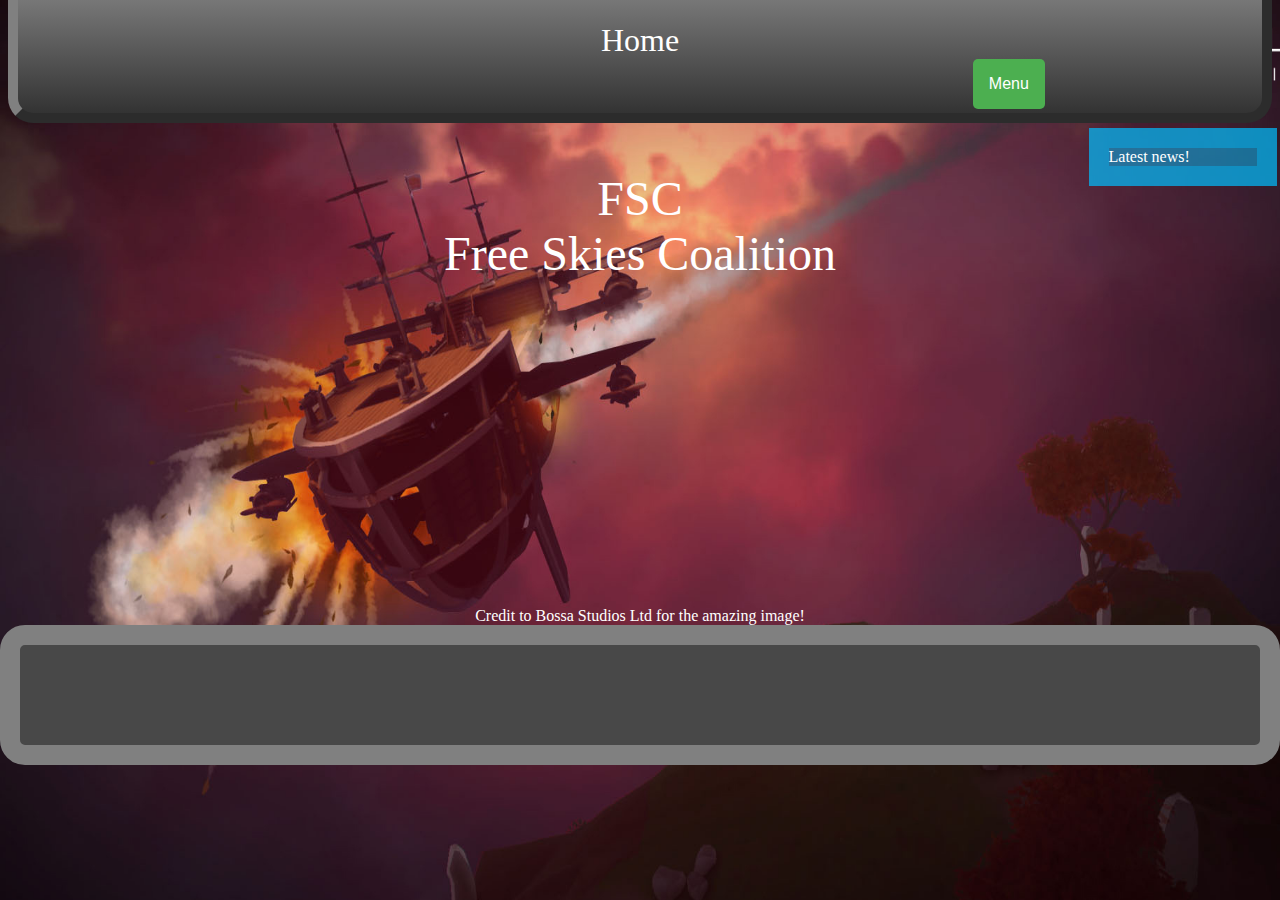
<file: index.html>
<!DOCTYPE html>
<html>
<head>
	<link rel="shortcut icon" href="favicon.ico" />
	<link rel = "stylesheet" href = "main.css">
	<title>Free Skies Coalition</title>
</head>
<body>

<div id="topbar">


<BR>
	Home
	
</div>

<div class="dropdown">
  <button class="dropbtn">Menu</button>
  <div class="dropdown-content">
    <a href="index.html">Home</a>
    <a href="http://w-a.github.io/nn">Worlds Adrift News Network</a>
    <a href="tickets.html">Submit a Ticket</a>
  </div>
</div>
<p id="titlemain">FSC<BR>Free Skies Coalition</p>






<table id="columns">
	<tr>
		<td id="C1">
		
		
		
		</td>
		
		<td id="C2">
		
		
		
		
		</td>
		<td id="C4">
		
		</td>
		<td id="C3">
		
		</td>
		
	</tr>
</table>








<div id="bodytxt">

Credit to Bossa Studios Ltd for the amazing image!

</div>
<div id="bottompage">

</div>
<table id="columns2">
	<tr>
		<td id="C1R2">
		
		
		
		</td>
		
		<td id="C2R2">
		
		
		
		
		</td>
		<td id="C4R2">
		
		</td>
		<td id="C3R2">
		
		<div id="C3txt">Latest news!<BR>
		</div>
		</td>
		
	</tr>
</table>
</body>
</html>
</file>
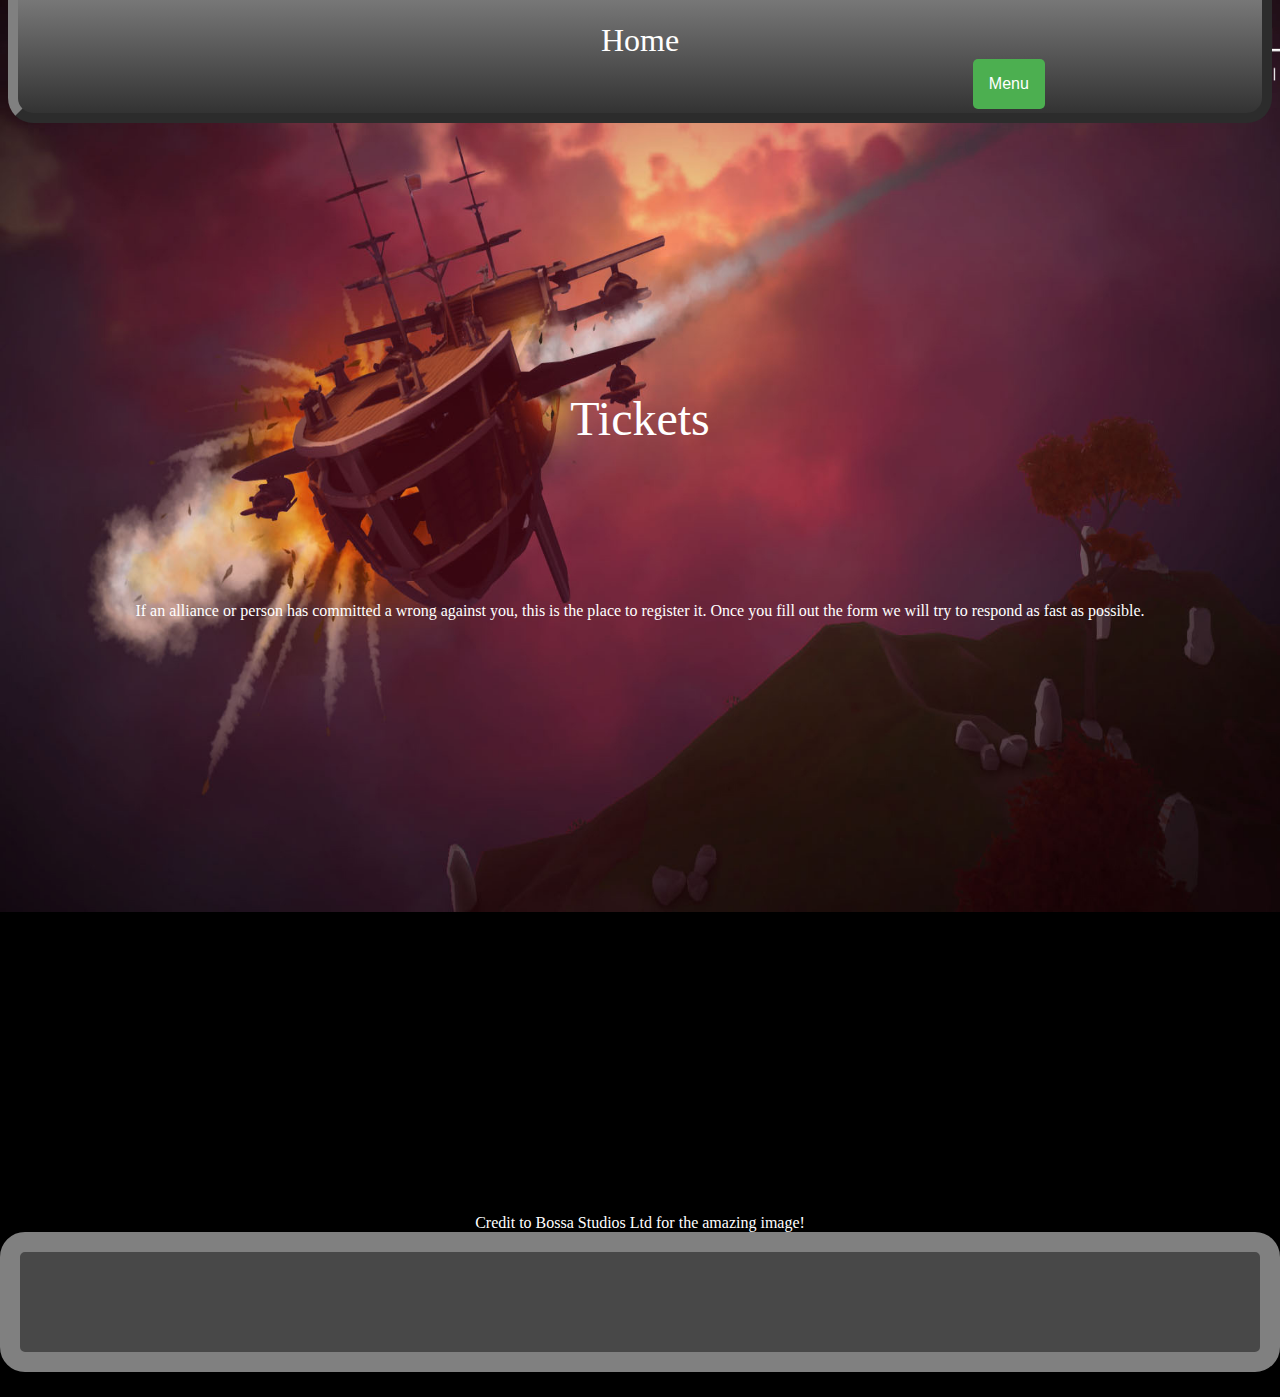
<file: tickets.html>
<!DOCTYPE html>
<html>
<head>
	<link rel="shortcut icon" href="favicon.ico" />
	<link rel = "stylesheet" href = "tickets.css">
	<title>Free Skies Coalition</title>
</head>
<body>

<div id="topbar">


<BR>
	Home
	
</div>

<div class="dropdown">
  <button class="dropbtn">Menu</button>
  <div class="dropdown-content">
    <a href="index.html">Home</a>
    <a href="http://w-a.github.io/nn">Worlds Adrift News Network</a>
    <a href="tickets.html">Submit a Ticket</a>
  </div>
</div>
<p id="titlemain"><BR><BR><BR><BR>Tickets</p>
<BR>
<BR>
<BR>
<BR>
<BR>
<BR>
<div id="body">
If an alliance or person has committed a wrong against you, this is the place to register it.
Once you fill out the form we will try to respond as fast as possible. 
<BR>
<BR>
<iframe src="https://docs.google.com/forms/d/e/1FAIpQLSdB--FefJVfJlP0NWYPWjDip17-ePx___sAuJKmAgeW5Noadw/viewform?embedded=true" width="760" height="500" frameborder="0" marginheight="0" marginwidth="0">Loading...</iframe>
<BR>
<BR>
<BR>
<BR>
<BR>








<div id="bodytxt">

Credit to Bossa Studios Ltd for the amazing image!

</div>
<div id="bottompage">

</div>

</body>
</html>
</file>
<file: main.css>
html {
	
	

}
body {
	
	
	background-image: url("WP10.jpg");
	
	background-size: 105% 57em;
    background-repeat: no-repeat;
    background-color: black;
	background-attachment: fixed;
	
	margin:0;
	color: white;
	
}




#topbar {
	margin-top:-25px;
	margin-left:8px;
	margin-right:8px;
	background:linear-gradient(#808080, #333333);
	height: 4em;
	text-align: center;
	font-size: 2em;
	border: 10px outset #808080;
    border-radius: 25px;
    color:white;
	
}
#ownerleft {
	margin-top:-18px;
	position: absolute;
    left: 0px;
	
}
#ownerright {
	margin-top:-18px;
	position: absolute;
    right: 0px;
	
}
#chasescene {
	margin-left:250px;
	border: 10px outset white;

}

#columns {
	margin-top:20em;
	width: 100%;
	
}

#titlemain {
	font-size:300%;
	text-align:center; 
	color:white;

}

#C1 {
	vertical-align: top;
	width: 12.5%;
	

}

#C2 {
	
	vertical-align: top;
	width: 75%;
	

}

#C3 {
	
	vertical-align: top;
	width: 12.5%;
	

}
#C4 {
	
	vertical-align: top;
	width: 0%;
	

}


#columns2 {
	margin-top:-40em;
	width: 100%;
	
}

#C1R2 {
	vertical-align: top;
	width: 25%;
	

}

#C2R2 {
	
	vertical-align: top;
	width: 50%;
	

}

#C3R2 {
   
	vertical-align: top;
	width: 15%;
	
	
	
}
#C4R2 {
   	
   	
	vertical-align: top;
	width: 10%;
	
	
	
}

#C3txt {
background: rgba(0,191,255,0.5);
border: 20px solid rgba(0,191,255,0.4);

}

#bodytxt {
	text-align:center;
	color:white;


}


.dropbtn {
	
    background-color: #4CAF50;
    color: white;
    padding: 16px;
    font-size: 16px;
    border: none;
    cursor: pointer;
    border-radius: 5px;
    
    
}


.dropdown {
    position: absolute;
    display: inline-block;
    margin-left:76%;
    margin-top:-5%;
    
}


.dropdown-content {
    display: none;
    position: absolute;
    background-color: #f9f9f9;
    min-width: 160px;
    box-shadow: 0px 8px 16px 0px rgba(0,0,0,0.2);
    
}


.dropdown-content a {
    color: black;
    padding: 12px 16px;
    text-decoration: none;
    display: block;
   
}


.dropdown-content a:hover {

background-color: #f1f1f1
}


.dropdown:hover .dropdown-content {
	
    display: block;
}

/* Change the background color of the dropdown button when the dropdown content is shown */
.dropdown:hover .dropbtn {
	
    background-color: #3e8e41;
}

#bottompage {
	background:	#484848;
	padding:50px;
	border:20px solid gray;
	border-radius: 25px;
	
	

}
</file>
<file: tickets.css>
html {
	
	

}
body {
	
	
	background-image: url("WP10.jpg");
	
	background-size: 105% 57em;
    background-repeat: no-repeat;
    background-color: black;
	background-attachment: fixed;
	
	margin:0;
	color: white;
	
}




#topbar {
	margin-top:-25px;
	margin-left:8px;
	margin-right:8px;
	background:linear-gradient(#808080, #333333);
	height: 4em;
	text-align: center;
	font-size: 2em;
	border: 10px outset #808080;
    border-radius: 25px;
    color:white;
	
}
#ownerleft {
	margin-top:-18px;
	position: absolute;
    left: 0px;
	
}
#ownerright {
	margin-top:-18px;
	position: absolute;
    right: 0px;
	
}
#chasescene {
	margin-left:250px;
	border: 10px outset white;

}

#columns {
	margin-top:20em;
	width: 100%;
	
}

#titlemain {
	font-size:300%;
	text-align:center; 
	color:white;

}

#body {
	text-align:center; 

}

#C1 {
	vertical-align: top;
	width: 12.5%;
	

}

#C2 {
	
	vertical-align: top;
	width: 75%;
	

}

#C3 {
	
	vertical-align: top;
	width: 12.5%;
	

}
#C4 {
	
	vertical-align: top;
	width: 0%;
	

}


#columns2 {
	margin-top:-40em;
	width: 100%;
	
}

#C1R2 {
	vertical-align: top;
	width: 25%;
	

}

#C2R2 {
	
	vertical-align: top;
	width: 50%;
	

}

#C3R2 {
   
	vertical-align: top;
	width: 15%;
	
	
	
}
#C4R2 {
   	
   	
	vertical-align: top;
	width: 10%;
	
	
	
}

#C3txt {
background: rgba(0,191,255,0.5);
border: 20px solid rgba(0,191,255,0.4);

}

#bodytxt {
	text-align:center;
	color:white;


}


.dropbtn {
	
    background-color: #4CAF50;
    color: white;
    padding: 16px;
    font-size: 16px;
    border: none;
    cursor: pointer;
    border-radius: 5px;
    
    
}


.dropdown {
    position: absolute;
    display: inline-block;
    margin-left:76%;
    margin-top:-5%;
    
}


.dropdown-content {
    display: none;
    position: absolute;
    background-color: #f9f9f9;
    min-width: 160px;
    box-shadow: 0px 8px 16px 0px rgba(0,0,0,0.2);
    
}


.dropdown-content a {
    color: black;
    padding: 12px 16px;
    text-decoration: none;
    display: block;
   
}


.dropdown-content a:hover {

background-color: #f1f1f1
}


.dropdown:hover .dropdown-content {
	
    display: block;
}

/* Change the background color of the dropdown button when the dropdown content is shown */
.dropdown:hover .dropbtn {
	
    background-color: #3e8e41;
}

#bottompage {
	background:	#484848;
	padding:50px;
	border:20px solid gray;
	border-radius: 25px;
	
	

}
</file>
